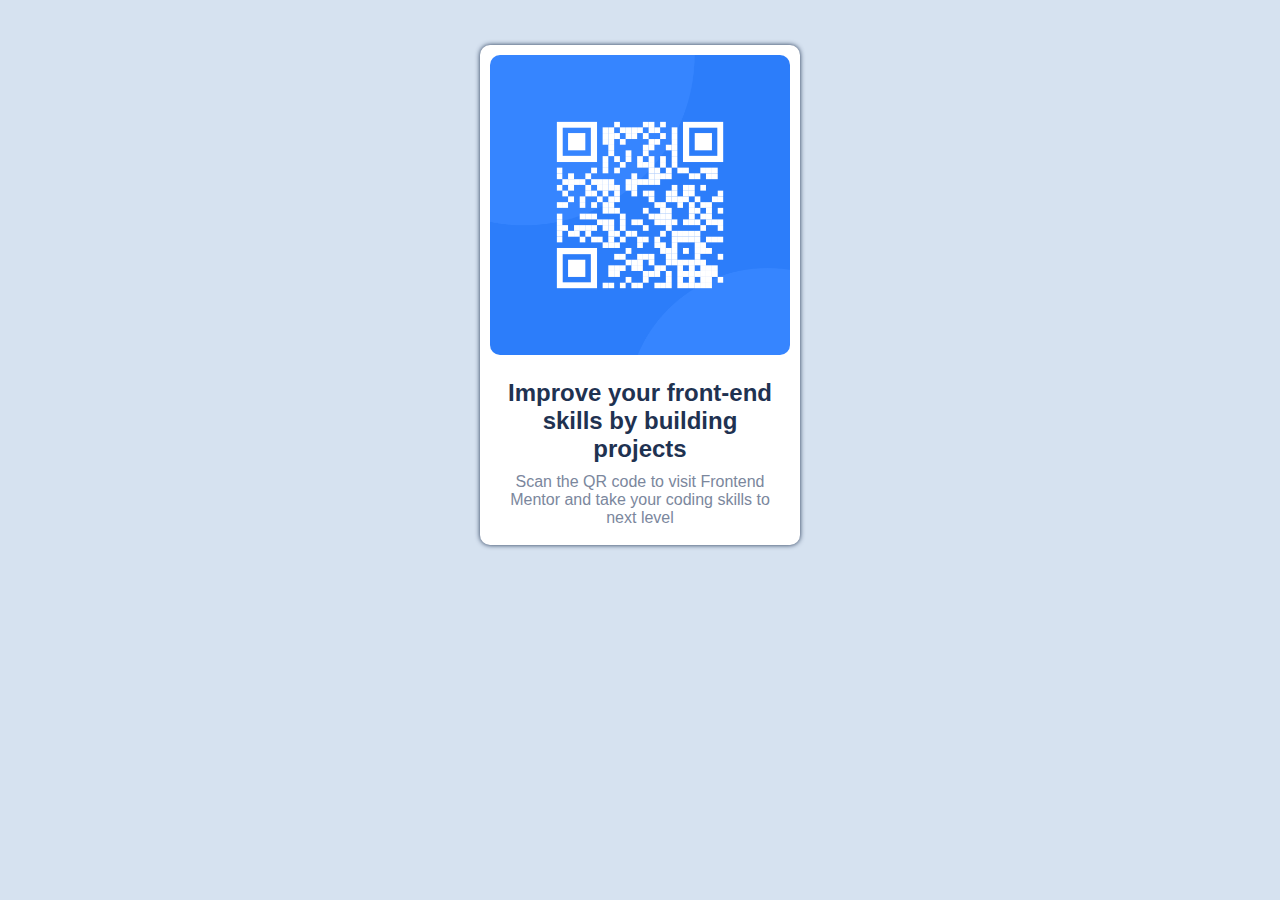
<file: index.html>
<!DOCTYPE html>
<html lang="pt-br">
<head>
    <meta charset="UTF-8">
    <meta http-equiv="X-UA-Compatible" content="IE=edge">
    <meta name="viewport" content="width=device-width, initial-scale=1.0">
    <link rel="shortcut icon" href="./img/favicon-32x32.png" type="image/x-icon">
    <link rel="stylesheet" href="./css/style.css"> 

    <title>QR_code</title>
</head>
<body>
    <main>
        <img src="./img/image-qr-code.png" alt="QRCode">
        <h1>Improve your front-end skills by building projects</h1>
        <p>Scan the QR code to visit Frontend Mentor and take your coding skills to next level</p>
    </main>
</body>
</html>
</file>
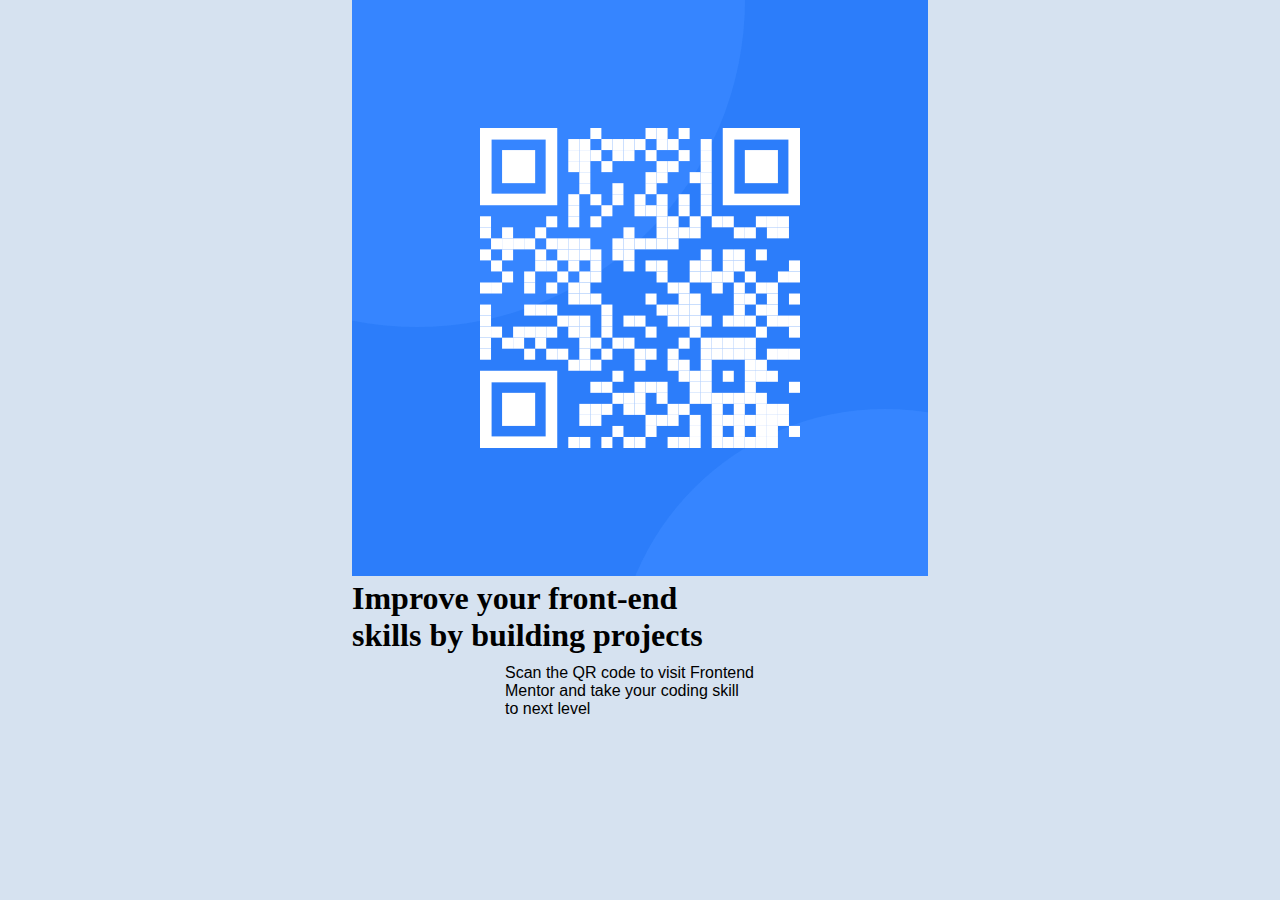
<file: html/index.html>
<!DOCTYPE html>
<html lang="pt-br">
<head>
    <meta charset="UTF-8">
    <meta http-equiv="X-UA-Compatible" content="IE=edge">
    <meta name="viewport" content="width=device-width, initial-scale=1.0">
    <link rel="shortcut icon" href="/img/favicon-32x32.png" type="image/x-icon">
    <link rel="stylesheet" href="/css/style.css"> 

    <title>QR_code</title>
</head>
<body>
    <div id="qrcode">
        <img src="/img/image-qr-code.png" alt="imagem QRCode">
        <h1>Improve your front-end <br> skills by building projects</h1>
        <p>Scan the QR code to visit Frontend <br> Mentor and take your coding skill <br> to next level</p>
    </div>

</body>
</html>
</file>
<file: css/style.css>
*{
    margin:0;
    padding:0;
}

@import url('https://fonts.googleapis.com/css2?family=Outfit:wght@400;700&display=swap');

body{
    min-height: 100vh;
    min-width: 100vw;
    background-color: hsl(212, 45%, 89%);
    display: flex;
    flex-direction: row;
    justify-content: center;
}
main{
    background-color:hsl(0, 0%, 100%);
    width: 320px;
    height: 500px;
    margin: 5vh;
    border-radius: 10px;
    border: 20px;
    border-color: black;
    text-align: center;
    box-shadow: 0 0 5px hsl(218, 44%, 22%)
    ;
}
main img{
    width: 300px;
    height: 300px;
    border-radius: 10px;
    margin:10px
}
main h1, p{
    width: 270px;
    margin: 10px auto;
    font-family: 'Outfit', sans-serif;
}
main h1{
    font-weight: 700;
    font-size: 1.5em;
    color:hsl(218, 44%, 22%);
}
main p{
    font-weight: 400;
    font-size: 1rem;
    color: hsl(220, 15%, 55%);
}
</file>
